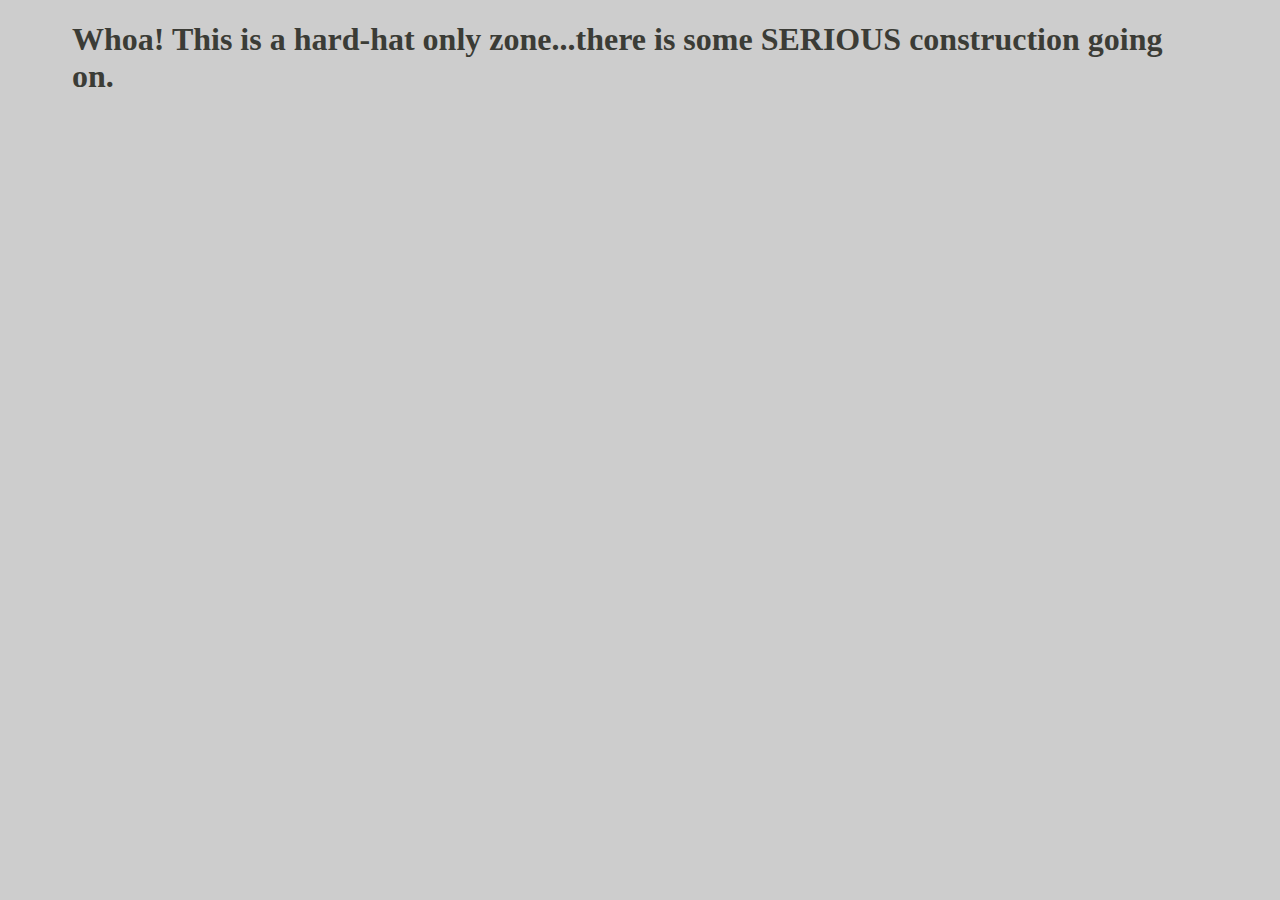
<file: staticPages/construction.html>
<!DOCTYPE html>
<html>
  <head>
    <meta charset="UTF-8">
    <link href="/stylesheets/general.css" rel="stylesheet" 
    type="text/css" />
    <script src="http://code.jquery.com/jquery-1.9.1.js"></script>
    <title>Whoa!</title>
  </head>
  <body>
    <h1>
      Whoa! This is a hard-hat only zone...there is some SERIOUS construction going on. 
    </h1>
  </body>
</html>
</file>
<file: stylesheets/general.css>
/****************************************
 * Formatting for ALL normal content pages
 *****************************************/

html {
  color: #3B3C36;
  height: 90%;
  width: 90%;
  margin: 0 auto;
}

#container {
  line-height: 35em;
  text-align: right;
}

body {
  background-color: #cdcdcd;
}

#nav {
  position: relative;
  margin: 30px 0px 10px 0px;
  font-family: Palatino, serif;
  font-size: 25px;
  text-align: center;
}

.previous {
  float: left;
}

.next {
  float: right;
}

.nav-prev-text {
  position: absolute;
  right: 70%;
  margin-top: 12px;
}

.nav-next-text {
  position: absolute;
  left: 70%;
  margin-top: 12px;
}

#page-name {
  text-align: right;
  vertical-align: middle;
  font-size: 57px;
  font-family: 'Palatino', serif;
}

#content-container {
  position: relative;
}

#page-content {
  height: 12em;
  text-align: center;
  margin-top: 2em;
  font-size: 35px;
  font-family: 'Palatino', serif;
}

.line-separator {
  height:1px;
  border-bottom: 1px solid #313030;
  background: #3B3C36;
}

a {
  text-decoration: none;
  color: #3B3C36;
}


/****************************************
 * Formatting for ABOUT page 
 *****************************************/

a.icon:hover {
  position: relative;
  bottom: 5px;
  color: #996699;
}
</file>
